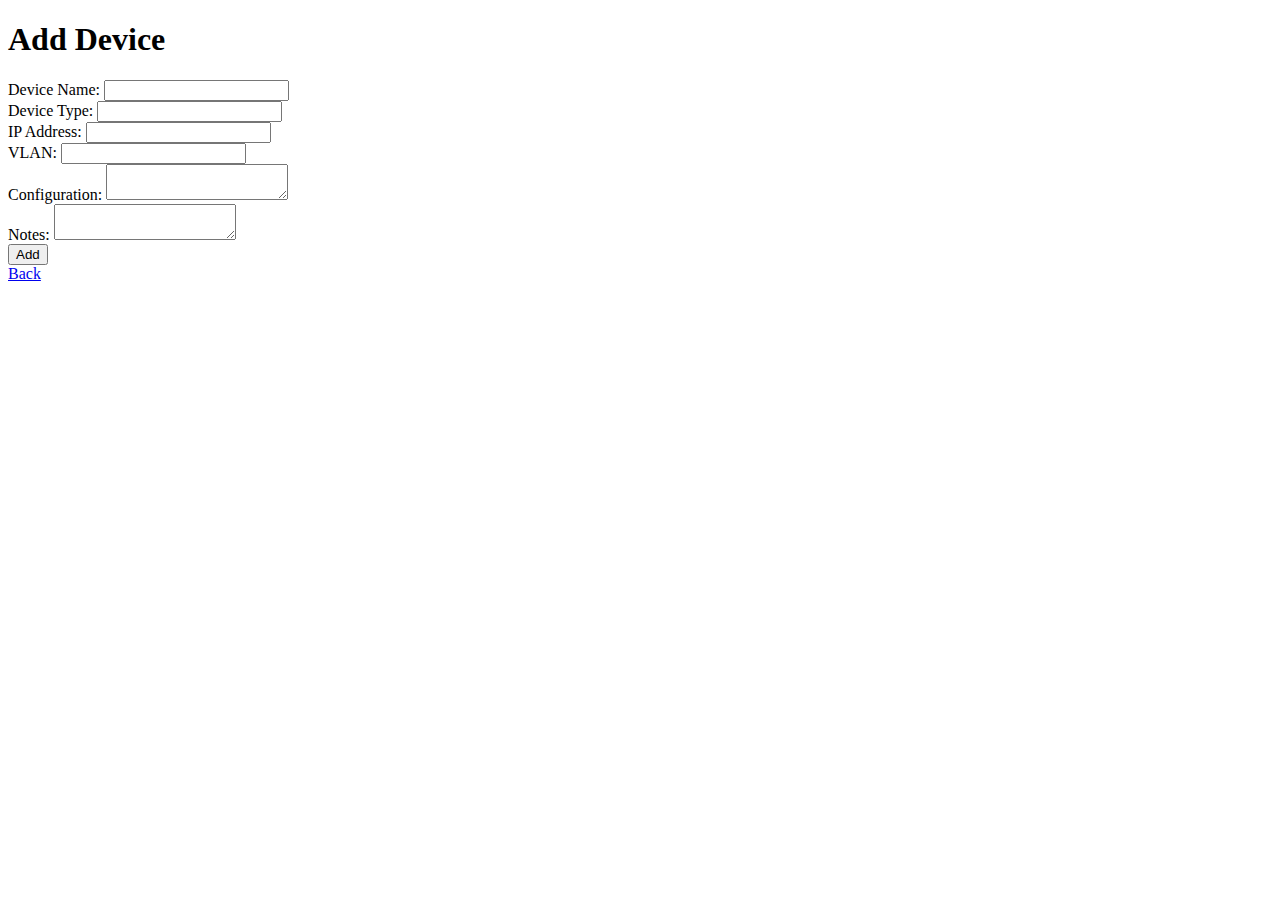
<file: Redes-T3/ControleRedes/templates/add_device.html>
<!DOCTYPE html>
<html lang="en">
<head>
    <meta charset="UTF-8">
    <title>Add Device</title>
</head>
<body>
    <h1>Add Device</h1>
    <form method="POST">
        <label for="device_name">Device Name:</label>
        <input type="text" name="device_name" required>
        <br>
        <label for="device_type">Device Type:</label>
        <input type="text" name="device_type" required>
        <br>
        <label for="ip_address">IP Address:</label>
        <input type="text" name="ip_address" required>
        <br>
        <label for="vlan">VLAN:</label>
        <input type="text" name="vlan" required>
        <br>
        <label for="configuration">Configuration:</label>
        <textarea name="configuration" required></textarea>
        <br>
        <label for="notes">Notes:</label>
        <textarea name="notes"></textarea>
        <br>
        <button type="submit">Add</button>
    </form>
    <a href="{{ url_for('index') }}">Back</a>
</body>
</html>
</file>
